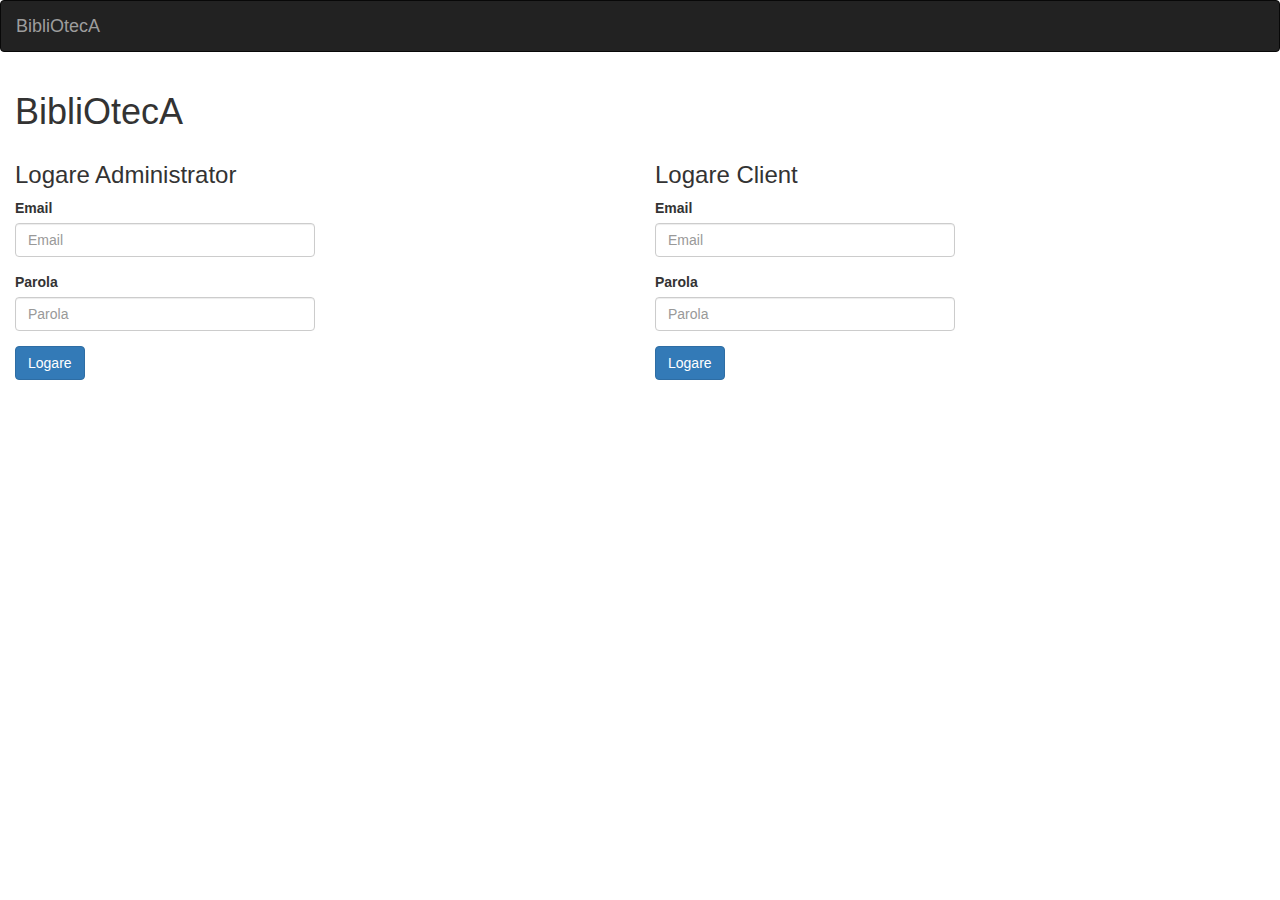
<file: WebContent/Logare.html>
<!DOCTYPE html>
<html>
<head>
<meta charset="ISO-8859-1">
<title>Logare</title>
<link rel="stylesheet" href="bootstrap.min.css"/>
</head>
<body>
<nav class="navbar navbar-inverse" role="navigation">
  <div class="container-fluid">
    <!-- Brand and toggle get grouped for better mobile display -->
    <div class="navbar-header">
      <button type="button" class="navbar-toggle" data-toggle="collapse" data-target="#bs-example-navbar-collapse-1">
        <span class="sr-only">Toggle navigation</span>
        <span class="icon-bar"></span>
        <span class="icon-bar"></span>
        <span class="icon-bar"></span>
      </button>
      <a class="navbar-brand" href="index.html">BibliOtecA</a>
   </div>
   </div>
</nav>
<div class="container-fluid">
<h1>BibliOtecA</h1>

<div class="row">
  <div class="col-md-6">
  <h3>Logare Administrator</h3>
  <form action="LogareAdministrator" method="post" style="width:300px">
  <div class="form-group">
    <label for="email1">Email</label>
    <input type="email" class="form-control" name="email" id="email1" placeholder="Email"/>
  </div> 
  <div class="form-group">
    <label for="password1">Parola</label>
    <input type="password" class="form-control" name="parola" id="password1" placeholder="Parola"/>
  </div>
  <button type="submit" class="btn btn-primary">Logare</button>
</form>
  
  </div>
  <div class="col-md-6">
  <h3>Logare Client</h3>
  <form action="LogareClient" method="post" style="width:300px">
  <div class="form-group">
    <label for="email1">Email</label>
    <input type="email" class="form-control" id="email1" name="email" placeholder="Email"/>
  </div>
  <div class="form-group">
    <label for="parola1">Parola</label>
    <input type="password" class="form-control" id="password1" name="parola" placeholder="Parola"/>
  </div>  
  <button type="submit" class="btn btn-primary">Logare</button>
</form>
</div>
  </div>
</div>

  <script src="jquery.min.js"></script>
  <script src="bootstrap.min.js"></script>
</body>
</html>
</file>
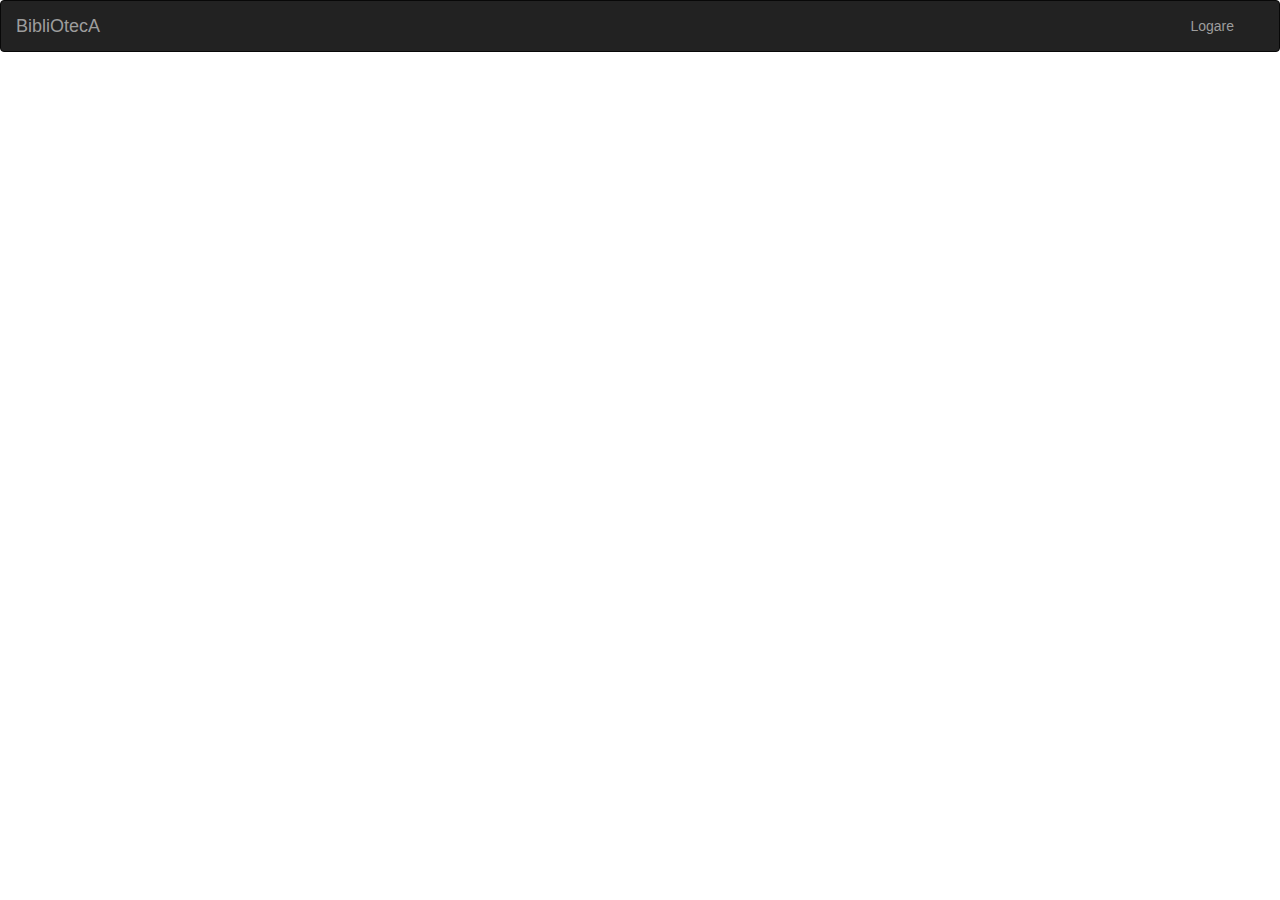
<file: WebContent/LogareGresita.html>
<!DOCTYPE html>
<html>
<head>
<meta charset="ISO-8859-1">
<title>BibliOtecA</title>
<link rel="stylesheet" href="bootstrap.min.css"/>
</head>
<body>
<nav class="navbar navbar-inverse" role="navigation">
  <div class="container-fluid">
    <!-- Brand and toggle get grouped for better mobile display -->
    <div class="navbar-header">
      <button type="button" class="navbar-toggle" data-toggle="collapse" data-target="#bs-example-navbar-collapse-1">
        <span class="sr-only">Toggle navigation</span>
        <span class="icon-bar"></span>
        <span class="icon-bar"></span>
        <span class="icon-bar"></span>
      </button>
      <a class="navbar-brand" href="index.html">BibliOtecA</a>
    </div>

    <!-- Collect the nav links -->
    <div class="collapse navbar-collapse" id="bs-example-navbar-collapse-1">
      <ul style="float:right" class="nav navbar-nav">
        <li><a href="Logare.html" class="active">Logare</a></li>
      </ul>
    </div><!-- /.navbar-collapse -->
  </div><!-- /.container-fluid -->
</nav>

 <script src="jquery.min.js"></script>
  <script src="bootstrap.min.js"></script>


</body>
</html>
</file>
